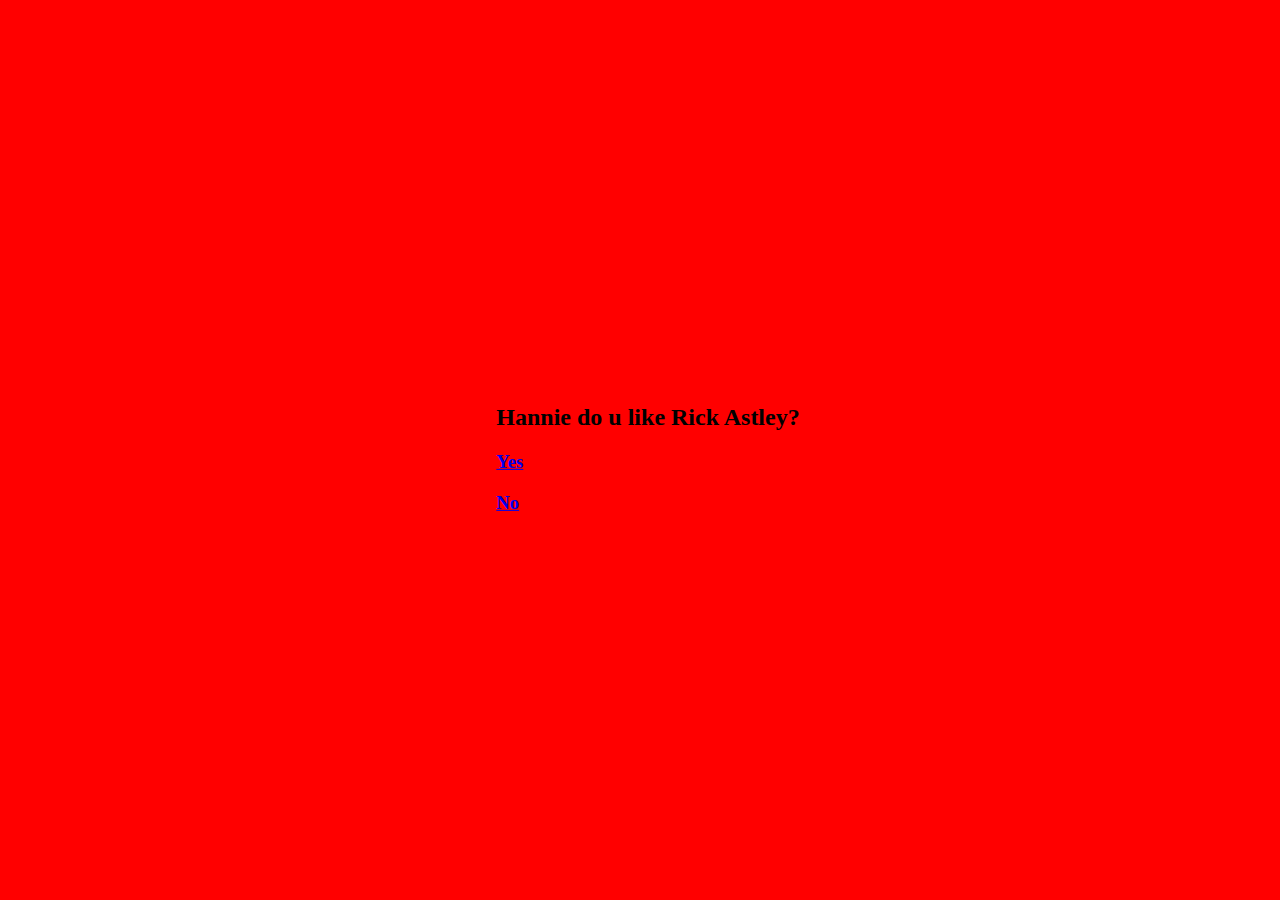
<file: index.html>
<!DOCTYPE html>
<html lang="en">
<head>
    <meta charset="UTF-8">
    <meta http-equiv="X-UA-Compatible" content="IE=edge">
    <meta name="viewport" content="width=device-width, initial-scale=1.0">
    <meta name="author" content="Rick Astley">
    <meta name="description" content="suck my cock plz">
    <title>ur mom</title>
</head>
   <link href="style.css" rel="stylesheet">
   <link src="Untitled.mp4" type="video/mp4">
<body>
    <h2>Hannie do u like Rick Astley?</h2>
    <a href="hannie2/index.html"><h3>Yes</h3></a>
    <a href="hannie2/index.html"><h3>No</h3></a>
</body>
</html>
</file>
<file: style.css>
html
{
    background-color: red;
}
body
{
    position:absolute;
    top:50%;
    left:50%;
    transform:translate(-50%,-50%);
}
</file>
